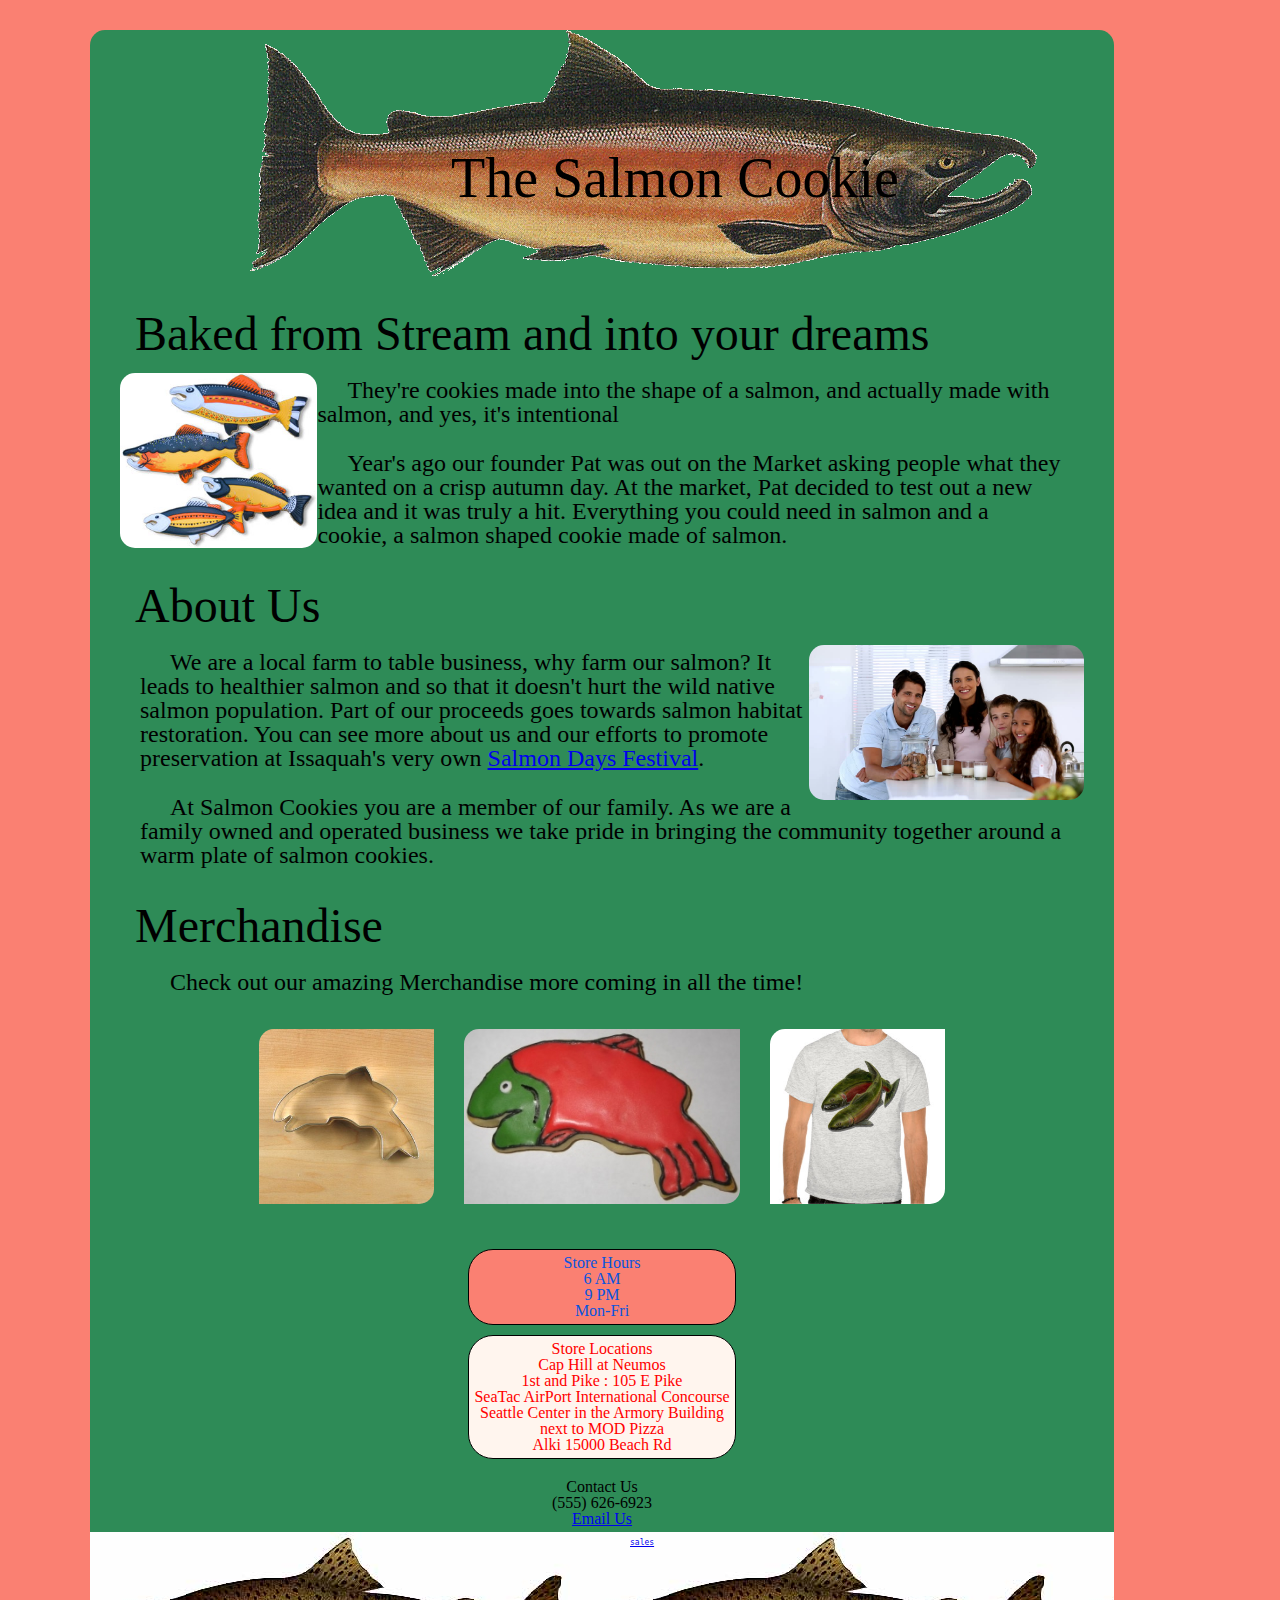
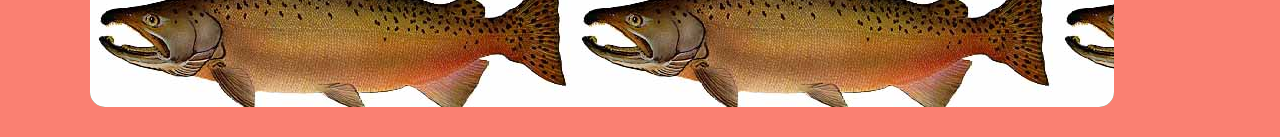
<file: index.html>
<!DOCTYPE html>
<html>
  <head>
    <title>Salmon Cookie Store</title>
    <link rel="stylesheet" href="css/reset.css">
    <link rel="stylesheet" href="css/style.css">
    <link href="https://fonts.googleapis.com/css?family=Amatic+SC" rel="stylesheet">
  </head>
  <header>
    <div>
      <h1>The Salmon Cookie</h1>
    </div>
  </header>
  <body>
    <section id='firstSection'>
    <h2>Baked from Stream and into your dreams</h2>
    <img src="./img/fish.jpg" alt="Colorful Drawn Salmon">
    <p>They're cookies made into the shape of a salmon, and actually made with salmon, and yes, it's intentional</p>
    <p>Year's ago our founder Pat was out on the Market asking people what they wanted on a crisp autumn day. At the market, Pat decided to test out a new idea and it was truly a hit. Everything you could need in salmon and a cookie, a salmon shaped cookie made of salmon.  </p>
    </section>
    <section id='secondSection'>
    <h2>About Us</h2>
    <img src="./img/family.jpg" alt="A family enjoying cookies">
    <p>We are a local farm to table business, why farm our salmon? It leads to healthier salmon and so that it doesn't hurt the wild native salmon population. Part of our proceeds goes towards salmon habitat restoration. You can see more about us and our efforts to promote preservation at Issaquah's very own <a href="http://www.issaquahchamber.com/salmondays">Salmon Days Festival</a>.</p>
    <p>At Salmon Cookies you are a member of our family. As we are a family owned and operated business we take pride in bringing the community together around a warm plate of salmon cookies.</p> 
    </section>
    <section id='thirdSection'>
      <h2>Merchandise</h2>
      <p>Check out our amazing Merchandise more coming in all the time!</p>
      <div id="merch">
        <img src="img/cutter.jpeg" alt="Cookie Cutter Salmon" class="merch">
        <img src="img/frosted-cookie.jpg" alt="A cookie" class="merch">
        <img src="img/shirt.jpg" alt="Salmon Shirt" class="merch">
      </div>
    </section>
      <ul id="hours"> Store Hours
        <li>6 AM</li>
        <li>9 PM</li>
        <li>Mon-Fri</li>
      </ul>
      <ul id="location"> Store Locations 
        <li>Cap Hill at Neumos</li>
        <li>1st and Pike : 105 E Pike</li>
        <li>SeaTac AirPort International Concourse</li>
        <li>Seattle Center in the Armory Building next to MOD Pizza</li>
        <li>Alki 15000 Beach Rd</li>
      </ul>
      <ul id='contact'> Contact Us
        <li>(555) 626-6923</li>
        <li><a href="mailto:salmoncookiesnottakenhopefully@gmail.com">Email Us</a></li>
      </ul>
    <footer>
      <a href="sales.html">sales</a>
    </footer>
  </body>
</html>
</file>
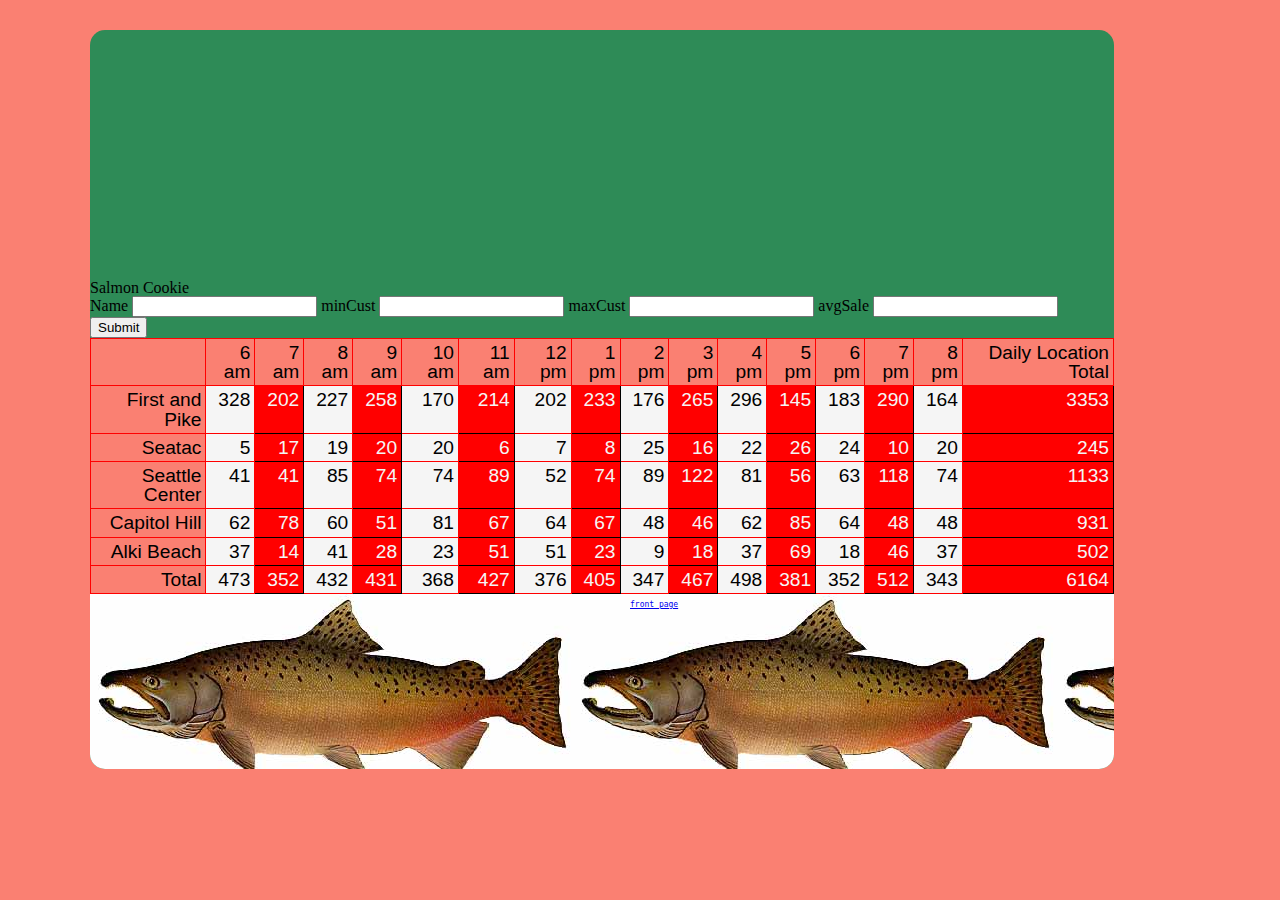
<file: sales.html>
<!DOCTYPE html>
<html>
  <body>
  <header>
    <title>Salmon Cookie Store Sales</title>
    <meta charset="utf-8">
    <meta name="viewport" content="width=device-width">
    <link rel="stylesheet" href="css/reset.css">
    <link href="css/style.css" rel="stylesheet" type="text/css" />
  </header>
  <main>
    <h1>Salmon Cookie</h1>
    <form id="addStore">
      <fieldset>
        <label for="name-input" >Name</label>
        <input type="text" id="name-input" name="name" required/>
        <label for="minCust-input">minCust</label>
        <input type="number" id="minCust-input" name="minCust" required/>
        <label for="maxCust-input">maxCust</label>
        <input type="number" id="maxCust-input" name="maxCust" required/>
        <label for="avgSale-input">avgSale</label>
        <input type="number" id="avgSale-input" name="avgSale" step=0.1 required/>
        <input type="submit" />
      </fieldset>
    </form>
    <table id="salesTable"></table>
  </main>
  <footer>
      <a href="index.html">front page</a>
      <script src="./js/app.js"></script>
  </footer>
  </body>
</html>
</file>
<file: css/style.css>
html {
  background-color: salmon;

}

body {
  width: 80%;
  margin: 30px 90px 30px 90px;
  background-color: seagreen;
  font-family: 'Amaric SC', cursive;
  border-radius: 15px;
}

header {
  height: 250px;
}

header div {
  background-image: url('../img/salmon.png');
  position: absolute;
  height: 250px;
  background-repeat: no-repeat;
  width: 850px;
  margin-left: 160px;
}

div h1 {
  position: relative;
  margin: 120px;
  font-size: 3.5em;
  text-align: center;
}


th, td {
  border: solid red 1px;
  background-color:whitesmoke;
  font-family: sans-serif;
  font-size: 1.2em;
  padding: .25rem;
}

th {
  background-color: salmon;
}

.merch {
  max-width:  276px;
  max-height: 175px;
  background-position: 50% 50%;
  border-top-left-radius: 15px;
  border-bottom-right-radius: 15px;
  margin: 15px;
}

#merch {
  display: flex;
  flex-wrap: wrap;
  flex-direction: row;
  justify-content: center;
}

#merchdiv {
  max-width: 275px;
}

#hours {
  margin: auto;
  border: solid black 1px;
  border-radius: 25px;
  padding: 5px;
  position: relative;
  width: 25%;
  background-color: salmon;
  color: rgb(9, 84, 223);
  text-align: center
}

#location {
  border:solid black 1px;
  border-radius: 25px;
  margin: auto;
  margin-top: 10px;
  padding: 5px;
  position: relative;
  width: 25%;
  background-color: seashell;
  color: red;
  text-align: center;
}

#contact {
  padding: 5px;
  margin-top: 15px;
  position: relative;
  text-align: center;
}

p {
  font-size: 1.5rem;
  margin: 15px;
  padding: 5px;
}

h2 {
  margin-top: 30px;
  font-size: 3em;
  margin: 15px 15px;
}

#salesTable {
  text-align: right;
  font-family: sans-serif;
}

td:nth-of-type(2n+2) {
  border: solid black 1px;
  background-color: red;
  color: whitesmoke;
}

td:hover {
  background-color: yellow;
  color: black;
}

footer {
  height: 175px;
  background-image: url(../img/chinook.jpg);
  border-radius: 0px 0px 15px 15px;
}

footer a {
  font-family: 'monospace';
  position: relative;
  font-size: .5em;
  margin-left: 540px;
  margin-top: 150px;
}

section {
  margin: 30px 30px;
}

section p {
  text-indent: 30px;
}

#firstSection img{
  max-width: 275px;
  max-height: 175px;
  float: left;
  border-radius: 15px;
}

#secondSection img {
  max-width: 275px;
  max-height: 175px;
  float: right;
  border-radius: 15px;
}
</file>
